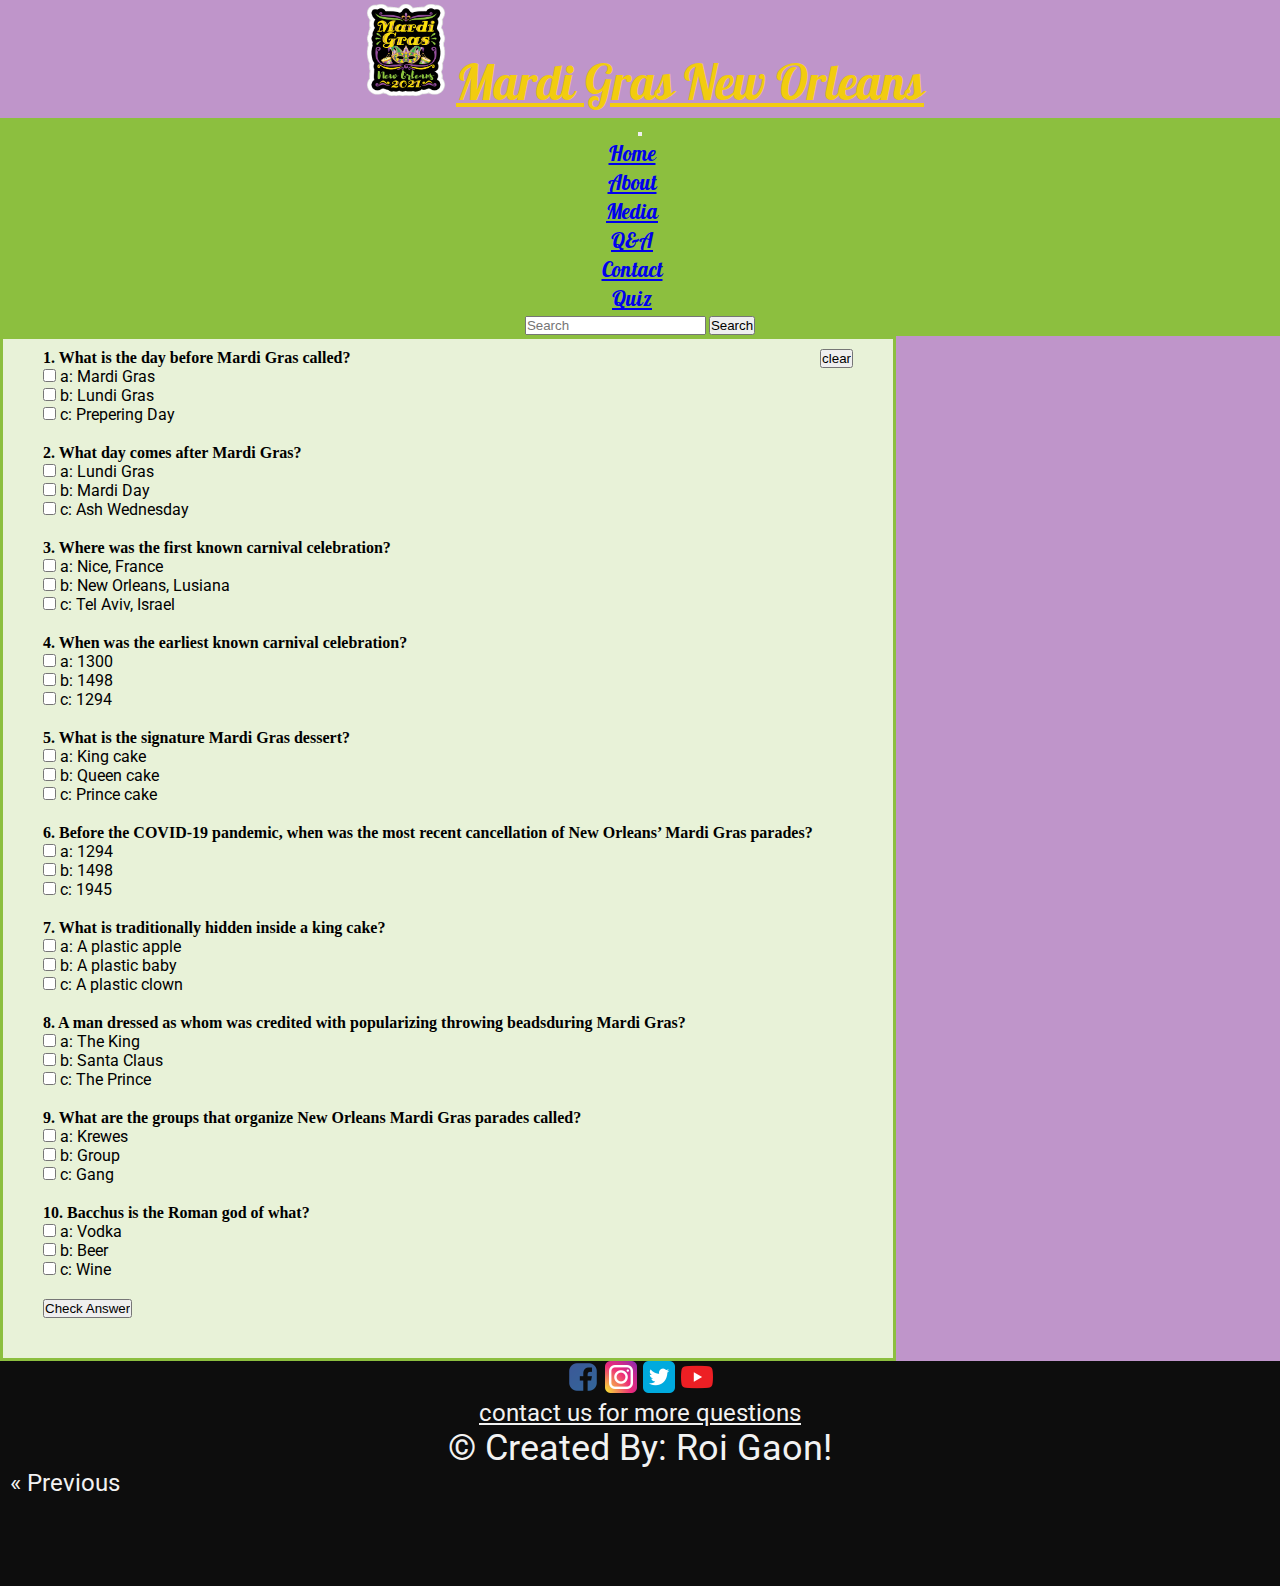
<file: Quiz.html>
<!DOCTYPE html>
<html>

<head>
    <meta charset="utf-8">
    <meta name="viewport" content="width=device-width">
    <link rel="preconnect" href="https://fonts.gstatic.com">
    <link href="https://fonts.googleapis.com/css2?family=Roboto:wght@300&display=swap" rel="stylesheet">
    <link href="https://cdn.jsdelivr.net/npm/bootstrap@5.0.1/dist/css/bootstrap.min.css" rel="stylesheet"
        integrity="sha384-+0n0xVW2eSR5OomGNYDnhzAbDsOXxcvSN1TPprVMTNDbiYZCxYbOOl7+AMvyTG2x" crossorigin="anonymous">
    <link rel="shortcut icon" href="pics/crown-icon.png">
    <link rel="stylesheet" href="css/quiz.css">

    <title>JS Bin</title>
</head>

<body>
    <header>
        <a class="navbar-brand" href="index.html" href="top" id="current"><img src="pics/logo2021.png"
                alt="mardi gras logo" id="logo">Mardi Gras New Orleans</a>
        <nav class="navbar navbar-expand-lg navbar-light mb-5">
            <div class="container">
                <button class="navbar-toggler" type="button" data-bs-toggle="collapse"
                    data-bs-target="#navbarSupportedContent" aria-controls="navbarSupportedContent"
                    aria-expanded="false" aria-label="Toggle navigation">
                    <span class="navbar-toggler-icon"></span>
                </button>
                <div class="collapse navbar-collapse" id="navbarSupportedContent">
                    <ul class="navbar-nav me-auto mb-2 mb-lg-0">
                        <li class="nav-item">
                            <a class="nav-link active " aria-current="page" href="index.html">Home</a>
                        </li>
                        <li class="nav-item">
                            <a class="nav-link active" aria-current="page" href="page1.html">About</a>
                        </li>
                        <li class="nav-item">
                            <a class="nav-link active" aria-current="page" href="page2.html">Media</a>
                        </li>
                        <li class="nav-item">
                            <a class="nav-link active" aria-current="page" href="page3.html">Q&A</a>
                        </li>
                        <li class="nav-item">
                            <a class="nav-link active" aria-current="page" href="page4.html">Contact</a>
                        </li>
                        <li class="nav-item">
                            <a class="nav-link active" aria-current="page" href="Quiz.html">Quiz</a>
                        </li>
                    </ul>
                    <form class="d-flex">
                        <input class="form-control me-2" type="search" placeholder="Search" aria-label="Search">
                        <button class="btn btn-outline-dark" type="submit">Search</button>
                    </form>
                </div>
            </div>
        </nav>
    </header>

    <div class="container container1 mb-5">
        <form class="quiz">
            <input class="btn btn-outline-dark" type="reset" value="clear">
            <h4>1. What is the day before Mardi Gras called?</h4>
            <div class="MyForm">
                <!-- Answer: b -->
                <input type="checkbox">
                <label class="label">a: Mardi Gras</label>
                <br>
                <input type="checkbox" id="answer1">
                <label class="label">b: Lundi Gras</label>
                <br>
                <input type="checkbox">
                <label class="label">c: Prepering Day</label>
                <br>
                <small>something</small>
                <br></div>
            <h4>2. What day comes after Mardi Gras?</h4>
            <div class="MyForm">
                <!-- Answer: c -->
                <input type="checkbox">
                <label class="label">a: Lundi Gras</label>
                <br>
                <input type="checkbox">
                <label class="label">b: Mardi Day</label>
                <br>
                <input type="checkbox" id="answer2">
                <label class="label">c: Ash Wednesday</label>
                <br>
                <small>something</small>
                <br></div>
            <h4>3. Where was the first known carnival celebration?</h4>
            <div class="MyForm">
                <!-- Answer: a -->
                <input type="checkbox" id="answer3">
                <label class="label">a: Nice, France</label>
                <br>
                <input type="checkbox">
                <label class="label">b: New Orleans, Lusiana</label>
                <br>
                <input type="checkbox">
                <label class="label">c: Tel Aviv, Israel</label>
                <br>
                <small>something</small>
                <br></div>
            <h4>4. When was the earliest known carnival celebration?</h4>
            <div class="MyForm">
                <!-- Answer: c -->
                <input type="checkbox">
                <label class="label">a: 1300</label>
                <br>
                <input type="checkbox">
                <label class="label">b: 1498</label>
                <br>
                <input type="checkbox" id="answer4">
                <label class="label">c: 1294</label>
                <br>
                <small>something</small>
                <br></div>
            <h4>5. What is the signature Mardi Gras dessert?</h4>
            <div class="MyForm">
                <!-- Answer: a -->
                <input type="checkbox" id="answer5">
                <label class="label">a: King cake</label>
                <br>
                <input type="checkbox">
                <label class="label">b: Queen cake</label>
                <br>
                <input type="checkbox">
                <label class="label">c: Prince cake</label>
                <br>
                <small>something</small>
                <br></div>
            <h4>6. Before the COVID-19 pandemic, when was the most recent cancellation of New Orleans’ Mardi Gras
                parades?
            </h4>
            <div class="MyForm">
                <!-- Answer: c -->
                <input type="checkbox">
                <label class="label">a: 1294</label>
                <br>
                <input type="checkbox">
                <label class="label">b: 1498</label>
                <br>
                <input type="checkbox" id="answer6">
                <label class="label">c: 1945</label>
                <br>
                <small>something</small>
                <br></div>
            <h4>7. What is traditionally hidden inside a king cake?</h4>
            <div class="MyForm">
                <!-- Answer: b -->
                <input type="checkbox">
                <label class="label">a: A plastic apple</label>
                <br>
                <input type="checkbox" id="answer7">
                <label class="label">b: A plastic baby</label>
                <br>
                <input type="checkbox">
                <label class="label">c: A plastic clown</label>
                <br>
                <small>something</small>
                <br></div>
            <h4>8. A man dressed as whom was credited with popularizing throwing beadsduring Mardi Gras?</h4>
            <div class="MyForm">
                <!-- Answer: b -->
                <input type="checkbox">
                <label class="label">a: The King</label>
                <br>
                <input type="checkbox" id="answer8">
                <label class="label">b: Santa Claus</label>
                <br>
                <input type="checkbox">
                <label class="label">c: The Prince</label>
                <br>
                <small>something</small>
                <br></div>
            <h4>9. What are the groups that organize New Orleans Mardi Gras parades called?</h4>
            <div class="MyForm">
                <!-- Answer: a -->
                <input type="checkbox" id="answer9">
                <label class="label">a: Krewes</label>
                <br>
                <input type="checkbox">
                <label class="label">b: Group</label>
                <br>
                <input type="checkbox">
                <label class="label">c: Gang</label>
                <br>
                <small>something</small>
                <br></div>
            <h4>10. Bacchus is the Roman god of what?</h4>
            <div class="MyForm">
                <!-- Answer: c -->
                <input type="checkbox">
                <label class="label">a: Vodka</label>
                <br>
                <input type="checkbox">
                <label class="label">b: Beer</label>
                <br>
                <input type="checkbox" id="answer10">
                <label class="label">c: Wine</label>
                <br>
                <small>something</small>
                <br>
                <input class="btn btn-outline-dark mt-1 mb-4" type="button" value="Check Answer"></div>
            <h3></h3>
        </form>
    </div>

    <footer>
        <div id="myBtn"><a href="#top" title="top">&#8593;</a></div>
        <div id="social">
            <a href="https://www.facebook.com/MardiGrasNewOrleans" target="_blank"><img src="pics/facebookIcon.png"
                    alt="facebookIcon" title="facebook"></a>
            <a href="https://www.instagram.com/mardigrasneworleans/" target="_blank"><img src="pics/instagramIcon.png"
                    alt="instagramIcon" title="instagram"></a>
            <a href="https://twitter.com/MardiGrasNOLA" target="_blank"><img src="pics/twitterIcon.png"
                    alt="twitterIcon" title="twitter"></a>
            <a href="https://www.youtube.com/channel/UCOrq1qF6dVDn9Do-wvbKh0Q" target="_blank"><img
                    src="pics/youtubeIcon.png" alt="youtubeIcon" title="youtube"></a>
        </div>
        <a class="mail" href="mailto:roigaon@gmail.com">contact us for more questions</a>
        <br>
        <p class="copy">&copy; Created By: Roi Gaon!</p>

        <a href="page4.html"><span class="previous">&laquo; Previous </span></a>
    </footer>
    <script src="https://cdn.jsdelivr.net/npm/bootstrap@5.0.1/dist/js/bootstrap.bundle.min.js"
        integrity="sha384-gtEjrD/SeCtmISkJkNUaaKMoLD0//ElJ19smozuHV6z3Iehds+3Ulb9Bn9Plx0x4" crossorigin="anonymous">
    </script>
    <!-- <script src="js/quiz.js"></script> -->
    <script src="js/main.js"></script>
    <script src="js/MyQuiz.js"></script>
</body>

</html>
</file>
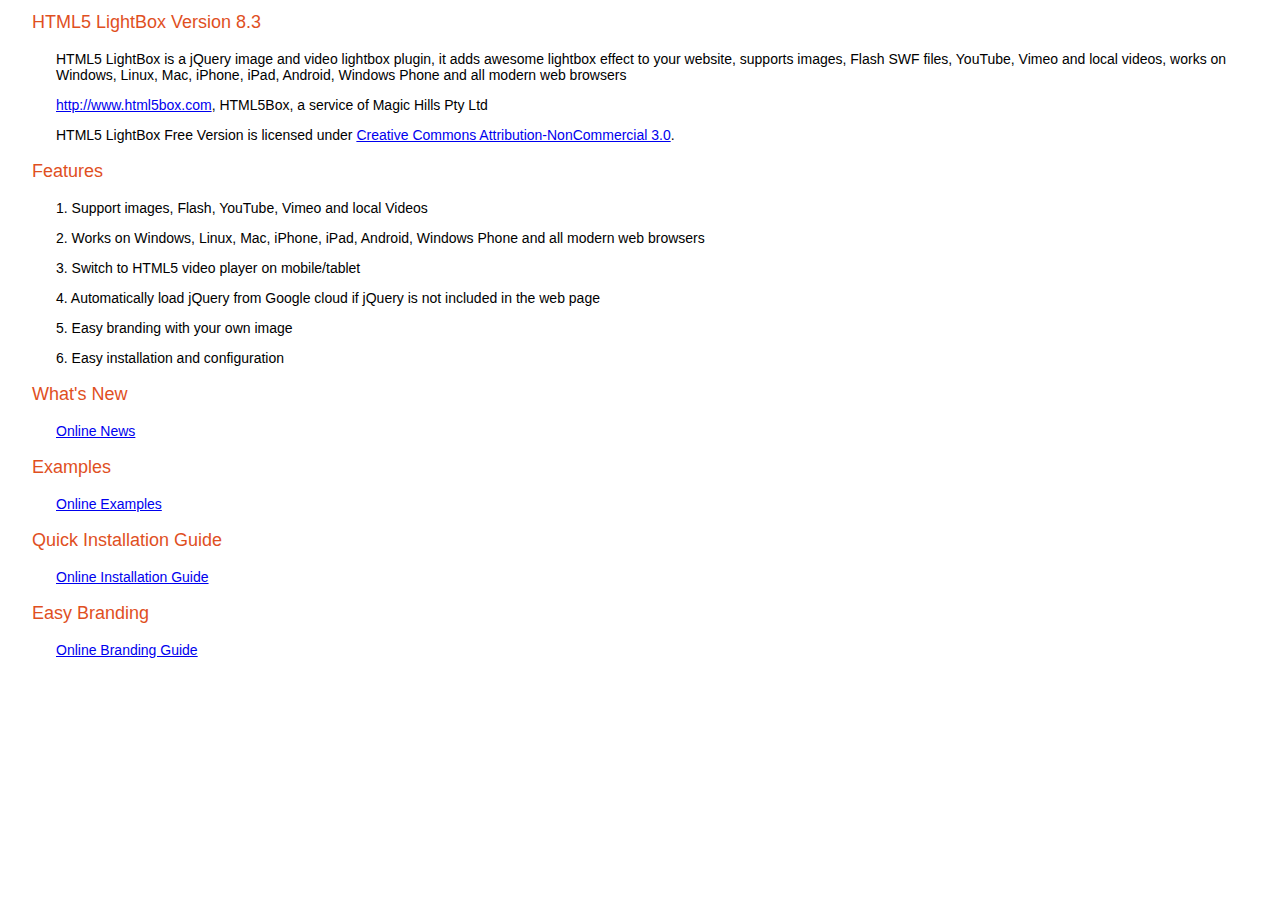
<file: readme.html>
<html xmlns="http://www.w3.org/1999/xhtml">

<head>
<title>HTML5 LightBox</title>
<meta http-equiv="Content-Type" content="text/html; charset=UTF-8" />

<!-- Reference to html5gallery.js -->
<script type="text/javascript" src="html5lightbox/jquery.js"></script>
<script type="text/javascript" src="html5lightbox/html5lightbox.js"></script>

</head>

<body >

<style type="text/css">
div.guide {margin:12px 24px;}
div.guide span {color:#ff0000; font:italic 14px Arial, Helvetica, sans-serif;}
div.guide p {margin-left:24px; color:#000000; font:14px Arial, Helvetica, sans-serif;}
div.guide pre {margin-left:24px; color:#990000;}
div.guide p.title {margin-left:0px; color:#df501f; font:18px Arial, Helvetica, sans-serif;}
div.image_tn {float:left;margin-left:12px;}
</style>

<div class="guide">

<p class="title">HTML5 LightBox Version 8.3</p>
<p>HTML5 LightBox is a jQuery image and video lightbox plugin, it adds awesome lightbox effect to your website, supports images, Flash SWF files, YouTube, Vimeo and local videos, works on Windows, Linux, Mac, iPhone, iPad, Android, Windows Phone and all modern web browsers</p>
<p><a href="http://www.html5box.com" target="_blank">http://www.html5box.com</a>, HTML5Box, a service of Magic Hills Pty Ltd</p>
<p>HTML5 LightBox Free Version is licensed under  <a href="http://creativecommons.org/licenses/by-nc/3.0/" target="_blank">Creative Commons Attribution-NonCommercial 3.0</a>.</p>
<p></p>
<p class="title"> Features</p>
<p>1. Support images, Flash, YouTube, Vimeo and local Videos</p>
<p>2. Works on Windows, Linux, Mac, iPhone, iPad, Android, Windows Phone and all modern web browsers</p>
<p>3. Switch to HTML5 video player on mobile/tablet</p>
<p>4. Automatically load jQuery from Google cloud if jQuery is not included in the web page</p>
<p>5. Easy branding with your own image</p>
<p>6. Easy installation and configuration</p>

<p class="title"> What's New</p>
<p><a href="http://html5box.com/html5lightbox/index.php#news" target="_blank">Online News</a></p>

<p class="title"> Examples</p>
<p><a href="http://html5box.com/html5lightbox/index.php#examples" target="_blank">Online Examples</a></p>

<p></p>
<p class="title">Quick Installation Guide</p>
<p><a href="http://html5box.com/html5lightbox/index.php#quickinstallation" target="_blank">Online Installation Guide</a></p>

<p></p>
<p class="title">Easy Branding</p>
<p><a href="http://html5box.com/html5lightbox/index.php#easybranding" target="_blank">Online Branding Guide</a></p>
<p class="title">&nbsp;</p>
</div>

</body>

</html>
</file>
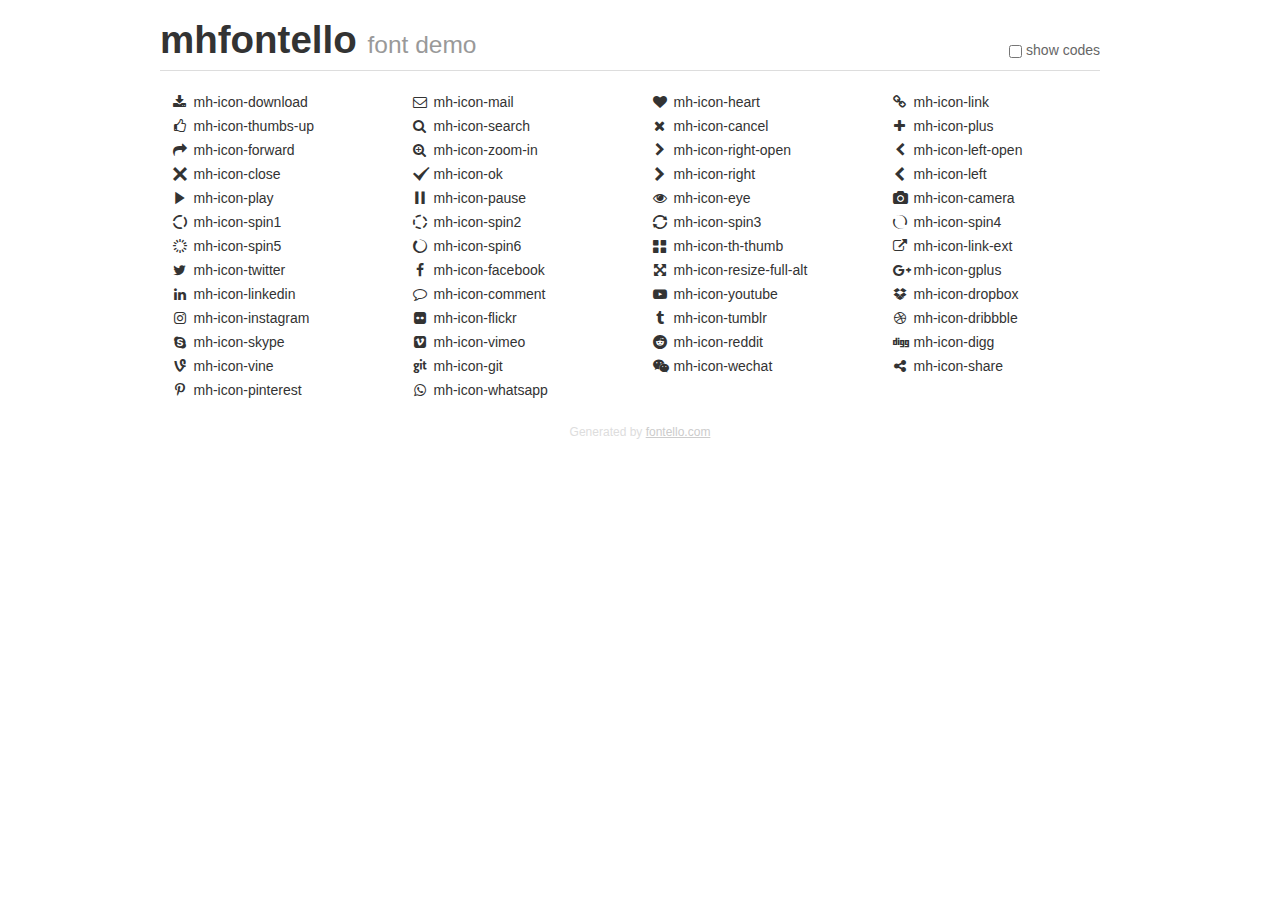
<file: html5lightbox/icons/demo.html>
<!DOCTYPE html>
<html>
  <head><!--[if lt IE 9]><script language="javascript" type="text/javascript" src="//html5shim.googlecode.com/svn/trunk/html5.js"></script><![endif]-->
    <meta charset="UTF-8"><style>/*
 * Bootstrap v2.2.1
 *
 * Copyright 2012 Twitter, Inc
 * Licensed under the Apache License v2.0
 * http://www.apache.org/licenses/LICENSE-2.0
 *
 * Designed and built with all the love in the world @twitter by @mdo and @fat.
 */
.clearfix {
  *zoom: 1;
}
.clearfix:before,
.clearfix:after {
  display: table;
  content: "";
  line-height: 0;
}
.clearfix:after {
  clear: both;
}
html {
  font-size: 100%;
  -webkit-text-size-adjust: 100%;
  -ms-text-size-adjust: 100%;
}
a:focus {
  outline: thin dotted #333;
  outline: 5px auto -webkit-focus-ring-color;
  outline-offset: -2px;
}
a:hover,
a:active {
  outline: 0;
}
button,
input,
select,
textarea {
  margin: 0;
  font-size: 100%;
  vertical-align: middle;
}
button,
input {
  *overflow: visible;
  line-height: normal;
}
button::-moz-focus-inner,
input::-moz-focus-inner {
  padding: 0;
  border: 0;
}
body {
  margin: 0;
  font-family: "Helvetica Neue", Helvetica, Arial, sans-serif;
  font-size: 14px;
  line-height: 20px;
  color: #333;
  background-color: #fff;
}
a {
  color: #08c;
  text-decoration: none;
}
a:hover {
  color: #005580;
  text-decoration: underline;
}
.row {
  margin-left: -20px;
  *zoom: 1;
}
.row:before,
.row:after {
  display: table;
  content: "";
  line-height: 0;
}
.row:after {
  clear: both;
}
[class*="span"] {
  float: left;
  min-height: 1px;
  margin-left: 20px;
}
.container,
.navbar-static-top .container,
.navbar-fixed-top .container,
.navbar-fixed-bottom .container {
  width: 940px;
}
.span12 {
  width: 940px;
}
.span11 {
  width: 860px;
}
.span10 {
  width: 780px;
}
.span9 {
  width: 700px;
}
.span8 {
  width: 620px;
}
.span7 {
  width: 540px;
}
.span6 {
  width: 460px;
}
.span5 {
  width: 380px;
}
.span4 {
  width: 300px;
}
.span3 {
  width: 220px;
}
.span2 {
  width: 140px;
}
.span1 {
  width: 60px;
}
[class*="span"].pull-right,
.row-fluid [class*="span"].pull-right {
  float: right;
}
.container {
  margin-right: auto;
  margin-left: auto;
  *zoom: 1;
}
.container:before,
.container:after {
  display: table;
  content: "";
  line-height: 0;
}
.container:after {
  clear: both;
}
p {
  margin: 0 0 10px;
}
.lead {
  margin-bottom: 20px;
  font-size: 21px;
  font-weight: 200;
  line-height: 30px;
}
small {
  font-size: 85%;
}
h1 {
  margin: 10px 0;
  font-family: inherit;
  font-weight: bold;
  line-height: 20px;
  color: inherit;
  text-rendering: optimizelegibility;
}
h1 small {
  font-weight: normal;
  line-height: 1;
  color: #999;
}
h1 {
  line-height: 40px;
}
h1 {
  font-size: 38.5px;
}
h1 small {
  font-size: 24.5px;
}
body {
  margin-top: 90px;
}
.header {
  position: fixed;
  top: 0;
  left: 50%;
  margin-left: -480px;
  background-color: #fff;
  border-bottom: 1px solid #ddd;
  padding-top: 10px;
  z-index: 10;
}
.footer {
  color: #ddd;
  font-size: 12px;
  text-align: center;
  margin-top: 20px;
}
.footer a {
  color: #ccc;
  text-decoration: underline;
}
.the-icons {
  font-size: 14px;
  line-height: 24px;
}
.switch {
  position: absolute;
  right: 0;
  bottom: 10px;
  color: #666;
}
.switch input {
  margin-right: 0.3em;
}
.codesOn .i-name {
  display: none;
}
.codesOn .i-code {
  display: inline;
}
.i-code {
  display: none;
}
@font-face {
      font-family: 'mhfontello';
      src: url('./font/mhfontello.eot?31543532');
      src: url('./font/mhfontello.eot?31543532#iefix') format('embedded-opentype'),
           url('./font/mhfontello.woff?31543532') format('woff'),
           url('./font/mhfontello.ttf?31543532') format('truetype'),
           url('./font/mhfontello.svg?31543532#mhfontello') format('svg');
      font-weight: normal;
      font-style: normal;
    }
     
     
    .demo-icon
    {
      font-family: "mhfontello";
      font-style: normal;
      font-weight: normal;
      speak: none;
     
      display: inline-block;
      text-decoration: inherit;
      width: 1em;
      margin-right: .2em;
      text-align: center;
      /* opacity: .8; */
     
      /* For safety - reset parent styles, that can break glyph codes*/
      font-variant: normal;
      text-transform: none;
     
      /* fix buttons height, for twitter bootstrap */
      line-height: 1em;
     
      /* Animation center compensation - margins should be symmetric */
      /* remove if not needed */
      margin-left: .2em;
     
      /* You can be more comfortable with increased icons size */
      /* font-size: 120%; */
     
      /* Font smoothing. That was taken from TWBS */
      -webkit-font-smoothing: antialiased;
      -moz-osx-font-smoothing: grayscale;
     
      /* Uncomment for 3D effect */
      /* text-shadow: 1px 1px 1px rgba(127, 127, 127, 0.3); */
    }
     </style>
    <link rel="stylesheet" href="css/animation.css"><!--[if IE 7]><link rel="stylesheet" href="css/" + font.fontname + "-ie7.css"><![endif]-->
    <script>
      function toggleCodes(on) {
        var obj = document.getElementById('icons');
      
        if (on) {
          obj.className += ' codesOn';
        } else {
          obj.className = obj.className.replace(' codesOn', '');
        }
      }
      
    </script>
  </head>
  <body>
    <div class="container header">
      <h1>mhfontello <small>font demo</small></h1>
      <label class="switch">
        <input type="checkbox" onclick="toggleCodes(this.checked)">show codes
      </label>
    </div>
    <div class="container" id="icons">
      <div class="row">
        <div class="the-icons span3" title="Code: 0xe800"><i class="demo-icon mh-icon-download">&#xe800;</i> <span class="i-name">mh-icon-download</span><span class="i-code">0xe800</span></div>
        <div class="the-icons span3" title="Code: 0xe801"><i class="demo-icon mh-icon-mail">&#xe801;</i> <span class="i-name">mh-icon-mail</span><span class="i-code">0xe801</span></div>
        <div class="the-icons span3" title="Code: 0xe802"><i class="demo-icon mh-icon-heart">&#xe802;</i> <span class="i-name">mh-icon-heart</span><span class="i-code">0xe802</span></div>
        <div class="the-icons span3" title="Code: 0xe803"><i class="demo-icon mh-icon-link">&#xe803;</i> <span class="i-name">mh-icon-link</span><span class="i-code">0xe803</span></div>
      </div>
      <div class="row">
        <div class="the-icons span3" title="Code: 0xe804"><i class="demo-icon mh-icon-thumbs-up">&#xe804;</i> <span class="i-name">mh-icon-thumbs-up</span><span class="i-code">0xe804</span></div>
        <div class="the-icons span3" title="Code: 0xe805"><i class="demo-icon mh-icon-search">&#xe805;</i> <span class="i-name">mh-icon-search</span><span class="i-code">0xe805</span></div>
        <div class="the-icons span3" title="Code: 0xe806"><i class="demo-icon mh-icon-cancel">&#xe806;</i> <span class="i-name">mh-icon-cancel</span><span class="i-code">0xe806</span></div>
        <div class="the-icons span3" title="Code: 0xe807"><i class="demo-icon mh-icon-plus">&#xe807;</i> <span class="i-name">mh-icon-plus</span><span class="i-code">0xe807</span></div>
      </div>
      <div class="row">
        <div class="the-icons span3" title="Code: 0xe808"><i class="demo-icon mh-icon-forward">&#xe808;</i> <span class="i-name">mh-icon-forward</span><span class="i-code">0xe808</span></div>
        <div class="the-icons span3" title="Code: 0xe809"><i class="demo-icon mh-icon-zoom-in">&#xe809;</i> <span class="i-name">mh-icon-zoom-in</span><span class="i-code">0xe809</span></div>
        <div class="the-icons span3" title="Code: 0xe80a"><i class="demo-icon mh-icon-right-open">&#xe80a;</i> <span class="i-name">mh-icon-right-open</span><span class="i-code">0xe80a</span></div>
        <div class="the-icons span3" title="Code: 0xe80b"><i class="demo-icon mh-icon-left-open">&#xe80b;</i> <span class="i-name">mh-icon-left-open</span><span class="i-code">0xe80b</span></div>
      </div>
      <div class="row">
        <div class="the-icons span3" title="Code: 0xe80c"><i class="demo-icon mh-icon-close">&#xe80c;</i> <span class="i-name">mh-icon-close</span><span class="i-code">0xe80c</span></div>
        <div class="the-icons span3" title="Code: 0xe80d"><i class="demo-icon mh-icon-ok">&#xe80d;</i> <span class="i-name">mh-icon-ok</span><span class="i-code">0xe80d</span></div>
        <div class="the-icons span3" title="Code: 0xe80e"><i class="demo-icon mh-icon-right">&#xe80e;</i> <span class="i-name">mh-icon-right</span><span class="i-code">0xe80e</span></div>
        <div class="the-icons span3" title="Code: 0xe80f"><i class="demo-icon mh-icon-left">&#xe80f;</i> <span class="i-name">mh-icon-left</span><span class="i-code">0xe80f</span></div>
      </div>
      <div class="row">
        <div class="the-icons span3" title="Code: 0xe810"><i class="demo-icon mh-icon-play">&#xe810;</i> <span class="i-name">mh-icon-play</span><span class="i-code">0xe810</span></div>
        <div class="the-icons span3" title="Code: 0xe811"><i class="demo-icon mh-icon-pause">&#xe811;</i> <span class="i-name">mh-icon-pause</span><span class="i-code">0xe811</span></div>
        <div class="the-icons span3" title="Code: 0xe812"><i class="demo-icon mh-icon-eye">&#xe812;</i> <span class="i-name">mh-icon-eye</span><span class="i-code">0xe812</span></div>
        <div class="the-icons span3" title="Code: 0xe813"><i class="demo-icon mh-icon-camera">&#xe813;</i> <span class="i-name">mh-icon-camera</span><span class="i-code">0xe813</span></div>
      </div>
      <div class="row">
        <div class="the-icons span3" title="Code: 0xe830"><i class="demo-icon mh-icon-spin1 animate-spin">&#xe830;</i> <span class="i-name">mh-icon-spin1</span><span class="i-code">0xe830</span></div>
        <div class="the-icons span3" title="Code: 0xe831"><i class="demo-icon mh-icon-spin2 animate-spin">&#xe831;</i> <span class="i-name">mh-icon-spin2</span><span class="i-code">0xe831</span></div>
        <div class="the-icons span3" title="Code: 0xe832"><i class="demo-icon mh-icon-spin3 animate-spin">&#xe832;</i> <span class="i-name">mh-icon-spin3</span><span class="i-code">0xe832</span></div>
        <div class="the-icons span3" title="Code: 0xe834"><i class="demo-icon mh-icon-spin4 animate-spin">&#xe834;</i> <span class="i-name">mh-icon-spin4</span><span class="i-code">0xe834</span></div>
      </div>
      <div class="row">
        <div class="the-icons span3" title="Code: 0xe838"><i class="demo-icon mh-icon-spin5 animate-spin">&#xe838;</i> <span class="i-name">mh-icon-spin5</span><span class="i-code">0xe838</span></div>
        <div class="the-icons span3" title="Code: 0xe839"><i class="demo-icon mh-icon-spin6 animate-spin">&#xe839;</i> <span class="i-name">mh-icon-spin6</span><span class="i-code">0xe839</span></div>
        <div class="the-icons span3" title="Code: 0xf00a"><i class="demo-icon mh-icon-th-thumb">&#xf00a;</i> <span class="i-name">mh-icon-th-thumb</span><span class="i-code">0xf00a</span></div>
        <div class="the-icons span3" title="Code: 0xf08e"><i class="demo-icon mh-icon-link-ext">&#xf08e;</i> <span class="i-name">mh-icon-link-ext</span><span class="i-code">0xf08e</span></div>
      </div>
      <div class="row">
        <div class="the-icons span3" title="Code: 0xf099"><i class="demo-icon mh-icon-twitter">&#xf099;</i> <span class="i-name">mh-icon-twitter</span><span class="i-code">0xf099</span></div>
        <div class="the-icons span3" title="Code: 0xf09a"><i class="demo-icon mh-icon-facebook">&#xf09a;</i> <span class="i-name">mh-icon-facebook</span><span class="i-code">0xf09a</span></div>
        <div class="the-icons span3" title="Code: 0xf0b2"><i class="demo-icon mh-icon-resize-full-alt">&#xf0b2;</i> <span class="i-name">mh-icon-resize-full-alt</span><span class="i-code">0xf0b2</span></div>
        <div class="the-icons span3" title="Code: 0xf0d5"><i class="demo-icon mh-icon-gplus">&#xf0d5;</i> <span class="i-name">mh-icon-gplus</span><span class="i-code">0xf0d5</span></div>
      </div>
      <div class="row">
        <div class="the-icons span3" title="Code: 0xf0e1"><i class="demo-icon mh-icon-linkedin">&#xf0e1;</i> <span class="i-name">mh-icon-linkedin</span><span class="i-code">0xf0e1</span></div>
        <div class="the-icons span3" title="Code: 0xf0e5"><i class="demo-icon mh-icon-comment">&#xf0e5;</i> <span class="i-name">mh-icon-comment</span><span class="i-code">0xf0e5</span></div>
        <div class="the-icons span3" title="Code: 0xf16a"><i class="demo-icon mh-icon-youtube">&#xf16a;</i> <span class="i-name">mh-icon-youtube</span><span class="i-code">0xf16a</span></div>
        <div class="the-icons span3" title="Code: 0xf16b"><i class="demo-icon mh-icon-dropbox">&#xf16b;</i> <span class="i-name">mh-icon-dropbox</span><span class="i-code">0xf16b</span></div>
      </div>
      <div class="row">
        <div class="the-icons span3" title="Code: 0xf16d"><i class="demo-icon mh-icon-instagram">&#xf16d;</i> <span class="i-name">mh-icon-instagram</span><span class="i-code">0xf16d</span></div>
        <div class="the-icons span3" title="Code: 0xf16e"><i class="demo-icon mh-icon-flickr">&#xf16e;</i> <span class="i-name">mh-icon-flickr</span><span class="i-code">0xf16e</span></div>
        <div class="the-icons span3" title="Code: 0xf173"><i class="demo-icon mh-icon-tumblr">&#xf173;</i> <span class="i-name">mh-icon-tumblr</span><span class="i-code">0xf173</span></div>
        <div class="the-icons span3" title="Code: 0xf17d"><i class="demo-icon mh-icon-dribbble">&#xf17d;</i> <span class="i-name">mh-icon-dribbble</span><span class="i-code">0xf17d</span></div>
      </div>
      <div class="row">
        <div class="the-icons span3" title="Code: 0xf17e"><i class="demo-icon mh-icon-skype">&#xf17e;</i> <span class="i-name">mh-icon-skype</span><span class="i-code">0xf17e</span></div>
        <div class="the-icons span3" title="Code: 0xf194"><i class="demo-icon mh-icon-vimeo">&#xf194;</i> <span class="i-name">mh-icon-vimeo</span><span class="i-code">0xf194</span></div>
        <div class="the-icons span3" title="Code: 0xf1a1"><i class="demo-icon mh-icon-reddit">&#xf1a1;</i> <span class="i-name">mh-icon-reddit</span><span class="i-code">0xf1a1</span></div>
        <div class="the-icons span3" title="Code: 0xf1a6"><i class="demo-icon mh-icon-digg">&#xf1a6;</i> <span class="i-name">mh-icon-digg</span><span class="i-code">0xf1a6</span></div>
      </div>
      <div class="row">
        <div class="the-icons span3" title="Code: 0xf1ca"><i class="demo-icon mh-icon-vine">&#xf1ca;</i> <span class="i-name">mh-icon-vine</span><span class="i-code">0xf1ca</span></div>
        <div class="the-icons span3" title="Code: 0xf1d3"><i class="demo-icon mh-icon-git">&#xf1d3;</i> <span class="i-name">mh-icon-git</span><span class="i-code">0xf1d3</span></div>
        <div class="the-icons span3" title="Code: 0xf1d7"><i class="demo-icon mh-icon-wechat">&#xf1d7;</i> <span class="i-name">mh-icon-wechat</span><span class="i-code">0xf1d7</span></div>
        <div class="the-icons span3" title="Code: 0xf1e0"><i class="demo-icon mh-icon-share">&#xf1e0;</i> <span class="i-name">mh-icon-share</span><span class="i-code">0xf1e0</span></div>
      </div>
      <div class="row">
        <div class="the-icons span3" title="Code: 0xf231"><i class="demo-icon mh-icon-pinterest">&#xf231;</i> <span class="i-name">mh-icon-pinterest</span><span class="i-code">0xf231</span></div>
        <div class="the-icons span3" title="Code: 0xf232"><i class="demo-icon mh-icon-whatsapp">&#xf232;</i> <span class="i-name">mh-icon-whatsapp</span><span class="i-code">0xf232</span></div>
      </div>
    </div>
    <div class="container footer">Generated by <a href="http://fontello.com">fontello.com</a></div>
  </body>
</html>
</file>
<file: css/quiz.css>
@import url("https://fonts.googleapis.com/css2?family=Pattaya&display=swap");
@import url("https://fonts.googleapis.com/css2?family=Pattaya&family=Roboto:ital@1&display=swap");
@import url("https://fonts.googleapis.com/css2?family=Henny+Penny&display=swap");
* {
  margin: 0;
  padding: 0;
  -webkit-box-sizing: border-box;
          box-sizing: border-box;
}

body {
  overflow-x: hidden;
  /* Hide horizontal scrollbar */
  background-color: #bf95ca;
}

body a {
  font-family: "Roboto", sans-serif;
}

body p {
  font-family: "Roboto", sans-serif;
  font-size: 1.5em;
}

body h {
  font-family: "Pattaya";
}

header {
  text-align: center;
}

header .navbar-brand {
  padding-top: 20px;
  text-align: center;
  font-family: "Pattaya";
  font-size: 3em;
  color: #F2CC0F;
}

header .navbar-brand img[alt="mardi gras logo"] {
  width: 100px;
  height: 100px;
}

header nav {
  font-family: "Pattaya";
  background-color: #8CBF3F;
}

header nav ul li {
  margin-right: 1em;
}

header nav ul li a {
  font-size: 1.3em;
  font-family: "Roboto", sans-serif;
  font-family: "Pattaya";
}

header nav ul li a:hover {
  background-color: #F2CC0F !important;
  color: #9453A6 !important;
  border-radius: 5px !important;
}

@media (max-width: 600px) {
  header .navbar-brand {
    font-size: 1.5em;
  }
}

footer {
  width: 100vw;
  height: 25vh;
  text-align: center;
  background-color: #0D0D0D;
  color: #F2F2F2;
  font-size: 1.5em;
  margin-bottom: 0;
}

footer #social img {
  width: 32px;
  height: 32px;
}

footer a {
  color: #F2F2F2;
  font-size: 1em;
}

footer a .next {
  position: absolute;
  right: 10px;
}

footer a .previous {
  position: absolute;
  left: 10px;
}

footer a:hover {
  color: #9453A6;
}

#myBtn {
  display: none;
  position: fixed;
  bottom: 22vh;
  right: 20px;
  z-index: 99;
  font-size: 3em;
  height: 56px;
  border: none;
  outline: none;
  color: #F2F2F2;
  cursor: pointer;
  padding: 15px;
}

#myBtn:hover {
  color: #9453A6;
}

@media (max-width: 600px) {
  footer {
    height: 26vh;
  }
  footer .mail {
    display: none;
  }
  footer .copy {
    font-size: 1em;
  }
}

.container1 .quiz {
  border: #8CBF3F 3px solid;
  padding: 10px 40px 40px 40px;
  background-color: #e8f2d8;
  width: 70%;
}

.container1 .quiz h4 {
  font-family: "Henny Penny, cursive";
}

.container1 .quiz h3 {
  font-family: "Henny Penny, cursive";
  text-align: center;
}

.container1 .quiz .label {
  font-family: "Roboto", sans-serif;
}

.container1 .quiz small {
  font-family: "Roboto", sans-serif;
  font-size: 1.1em;
  font-weight: bold;
  visibility: hidden;
}

.container1 .quiz .MyForm.Correct small {
  visibility: visible;
  color: #709932;
}

.container1 .quiz .MyForm.unCorrect small {
  visibility: visible;
  color: maroon;
}

.container1 .quiz input[type="reset"] {
  float: right;
}

@media (max-width: 600px) {
  .container1 {
    width: 100vw;
  }
  .container1 .quiz {
    width: 80vw;
  }
}

@media (max-width: 400px) {
  .container1 {
    width: 100vw;
  }
  .container1 .quiz {
    width: 100vw;
  }
}
/*# sourceMappingURL=quiz.css.map */
</file>
<file: html5lightbox/icons/css/animation.css>
/*
   Animation example, for spinners
*/
.animate-spin {
  -moz-animation: spin 2s infinite linear;
  -o-animation: spin 2s infinite linear;
  -webkit-animation: spin 2s infinite linear;
  animation: spin 2s infinite linear;
  display: inline-block;
}
@-moz-keyframes spin {
  0% {
    -moz-transform: rotate(0deg);
    -o-transform: rotate(0deg);
    -webkit-transform: rotate(0deg);
    transform: rotate(0deg);
  }

  100% {
    -moz-transform: rotate(359deg);
    -o-transform: rotate(359deg);
    -webkit-transform: rotate(359deg);
    transform: rotate(359deg);
  }
}
@-webkit-keyframes spin {
  0% {
    -moz-transform: rotate(0deg);
    -o-transform: rotate(0deg);
    -webkit-transform: rotate(0deg);
    transform: rotate(0deg);
  }

  100% {
    -moz-transform: rotate(359deg);
    -o-transform: rotate(359deg);
    -webkit-transform: rotate(359deg);
    transform: rotate(359deg);
  }
}
@-o-keyframes spin {
  0% {
    -moz-transform: rotate(0deg);
    -o-transform: rotate(0deg);
    -webkit-transform: rotate(0deg);
    transform: rotate(0deg);
  }

  100% {
    -moz-transform: rotate(359deg);
    -o-transform: rotate(359deg);
    -webkit-transform: rotate(359deg);
    transform: rotate(359deg);
  }
}
@-ms-keyframes spin {
  0% {
    -moz-transform: rotate(0deg);
    -o-transform: rotate(0deg);
    -webkit-transform: rotate(0deg);
    transform: rotate(0deg);
  }

  100% {
    -moz-transform: rotate(359deg);
    -o-transform: rotate(359deg);
    -webkit-transform: rotate(359deg);
    transform: rotate(359deg);
  }
}
@keyframes spin {
  0% {
    -moz-transform: rotate(0deg);
    -o-transform: rotate(0deg);
    -webkit-transform: rotate(0deg);
    transform: rotate(0deg);
  }

  100% {
    -moz-transform: rotate(359deg);
    -o-transform: rotate(359deg);
    -webkit-transform: rotate(359deg);
    transform: rotate(359deg);
  }
}
</file>
